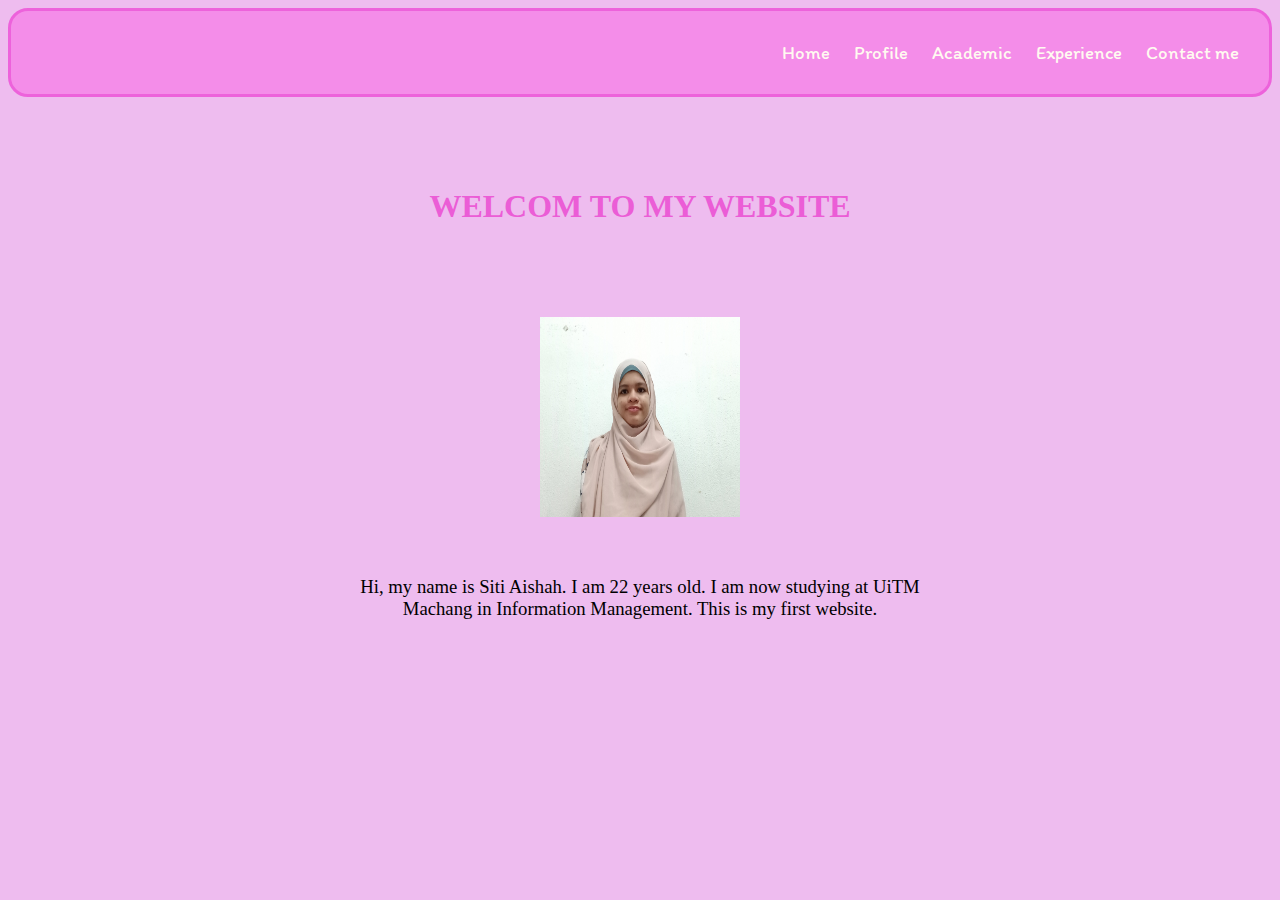
<file: index.html>
<html>
    <head>
        <title>Introduction to Web Content</title>   
        <link rel="stylesheet" href="css/style.css"> 
        <style>
            p
                {
                    color:cornflowerblue;
                }

                
            img 
                {
                    display: block;
                    margin-left: auto;
                    margin-right: auto;
                    padding-top: 70px;
                }

        </style>
    </head>    

<body>
    
<div class="header">
    <a href="index.html">Home</a>
        <a href="profile.html">Profile</a>
        <a href="academic.html">Academic</a>
        <a href="experience.html">Experience</a>
        <a href="contact.html">Contact me</a>
</div>
    <h1 style="text-align: center; padding-top: 70px">WELCOM TO MY WEBSITE</h1> 
    
    <img src="images/profile-page.jpg" width="200px" height="200px"></img>
    <h3 style="text-align:center; padding-left: 25%; padding-right:25%; padding-top: 40px;">Hi, my name is Siti Aishah. I am 22 years old. I am now studying at UiTM Machang in Information Management. This is my first website. </h3>
    
        
    
       
   

        
       
        
    
</body>



</html>
</file>
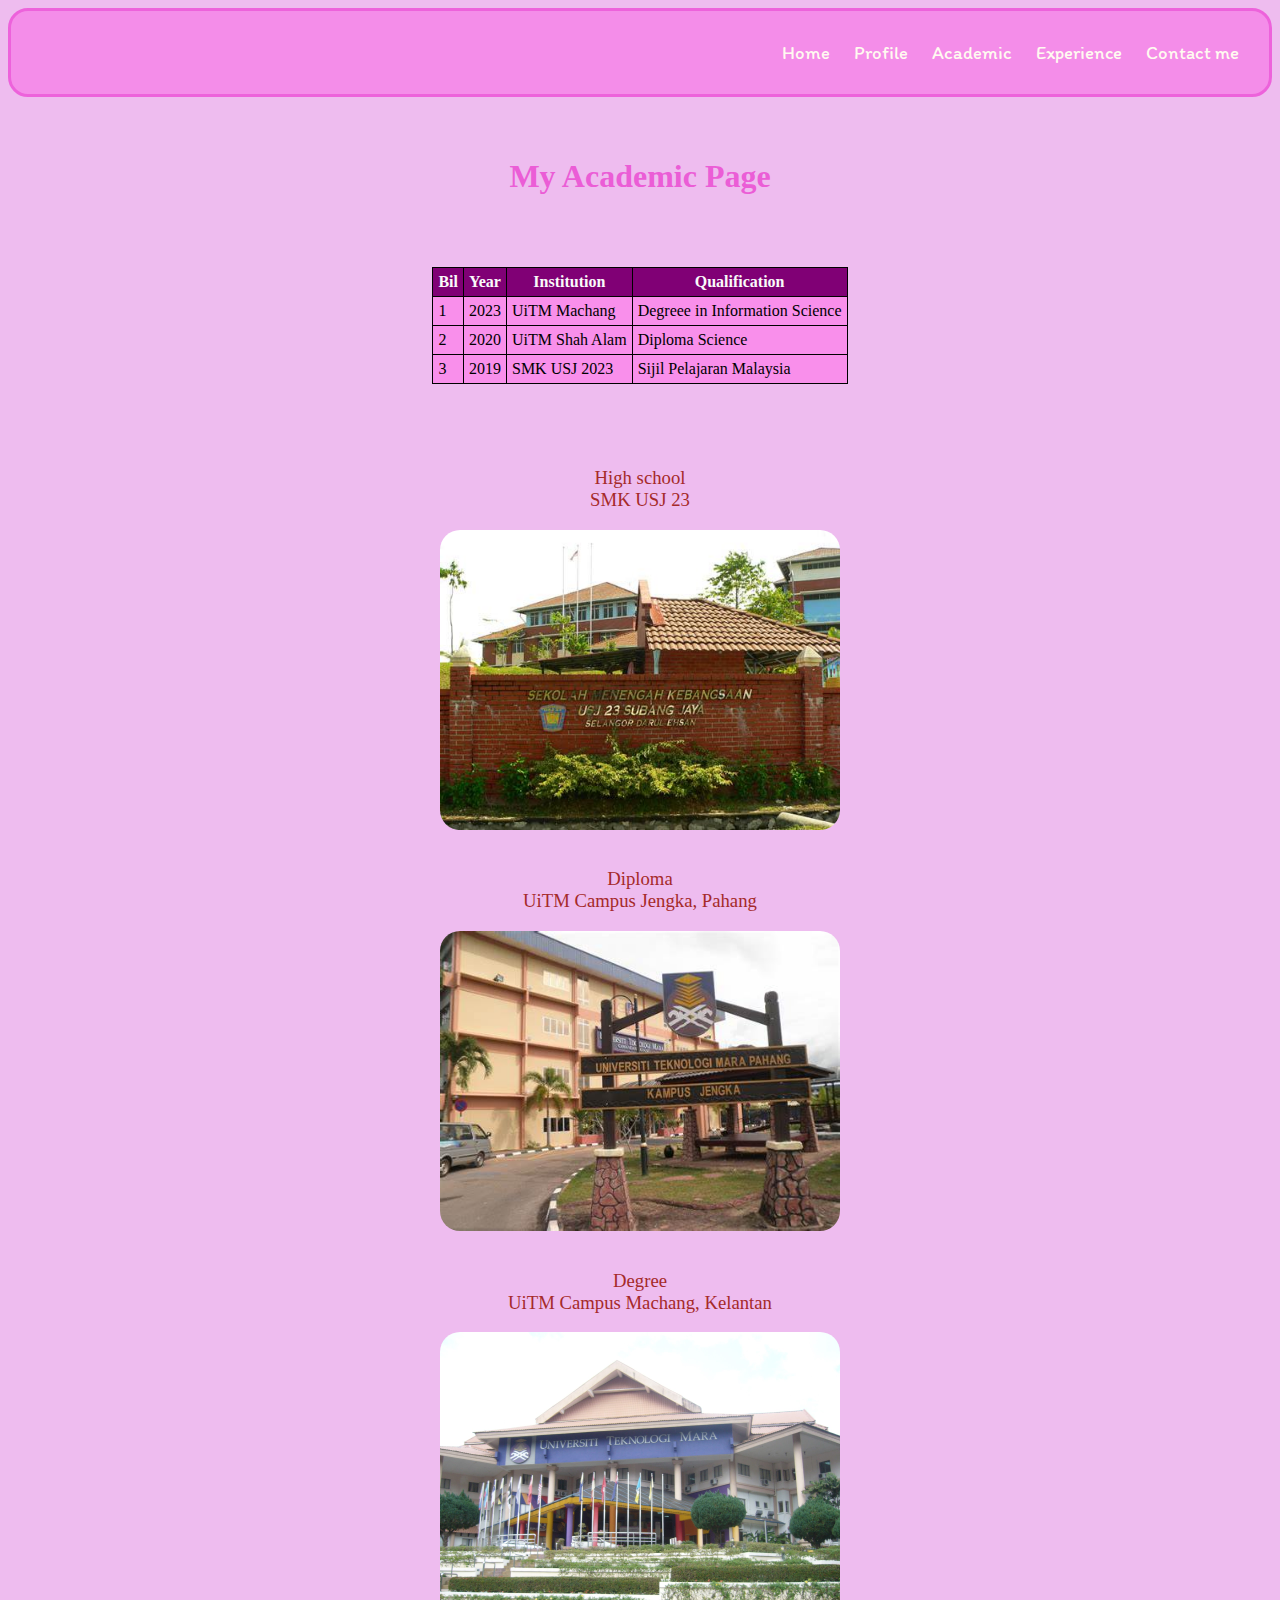
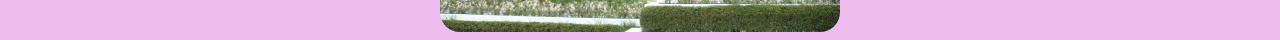
<file: academic.html>
<html> 
    <head> 
        <title>My Academic</title>
        <link rel="stylesheet" href="css/style.css"> 
        <style>
            h3
                {
                    color:brown;
                    text-align: center;
                    padding-top: 20px;
                }
                

        </style>
    </head> 


    <body>
    <div class="header">
        <a href="index.html">Home</a>
        <a href="profile.html">Profile</a>
        <a href="academic.html">Academic</a>
        <a href="experience.html">Experience</a>
        <a href="contact.html">Contact me</a>
    </div>
    <h1 align="center" style="padding-top: 40px;">My Academic Page</h1>

    <div align="center" class="content" >
            
        <table>
            <tr>
                <th>Bil</th>
                <th>Year</th>
                <th>Institution</th>
                <th>Qualification</th>
                
            </tr>
            <tr>
                <td>1</td>
                <td>2023</td>
                <td>UiTM Machang</td>
                <td>Degreee in Information Science</td>
                
            <tr>
                <td>2</td>
                <td>2020</td>
                <td>UiTM Shah Alam</td>
                <td>Diploma Science</td>
                
            </tr>
            <tr>
                <td>3</td>
                <td>2019</td>
                <td>SMK USJ 2023</td>
                <td>Sijil Pelajaran Malaysia</td>
                
            </tr>
            </table>
        
    </div>


        <h3>High school<br>SMK USJ 23</h3> 
        <img src="images/high-school.jpg" width="400px" height="300px" style="border-radius: 20px;" class="center"></img>
            </div>
        <h3>Diploma<br> UiTM Campus Jengka, Pahang</h3>
        <img src="images/uitm-jengka.jpg" width="400px" height="300px" style="border-radius: 20px;" class="center"></img>
        <h3 >Degree<br> UiTM Campus Machang, Kelantan</h3>
        <img src="images/uitm-machang.jpg" width="400px" height="300px" style="border-radius: 20px;" class="center"></img>

       
</body>   

 </html>
</file>
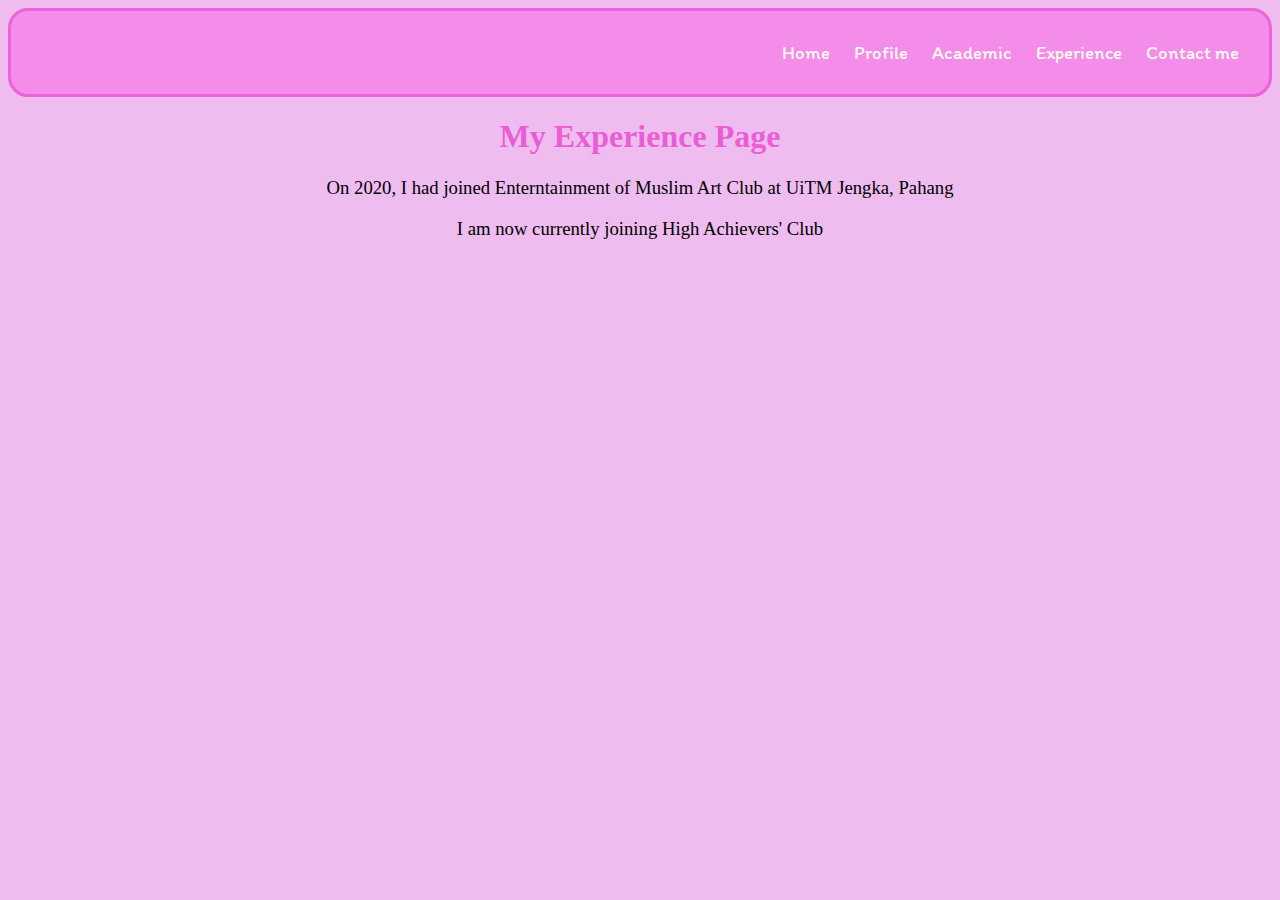
<file: experience.html>
<html>
    <head>
        <title>My Experience</title>
        <link rel="stylesheet" href="css/style.css"> 
        
    </head>

<body>
    <div class="header">
        <a href="index.html">Home</a>
        <a href="profile.html">Profile</a>
        <a href="academic.html">Academic</a>
        <a href="experience.html">Experience</a>
        <a href="contact.html">Contact me</a>
    </div>

    <h1 align="center">My Experience Page</h1>
    
    <h3 align="center"> On 2020, I had joined Enterntainment of Muslim Art Club at UiTM Jengka, Pahang</h3>

    <h3 align="center">I am now currently joining High Achievers' Club</h3>

    
    
</body>    
</html>
</file>
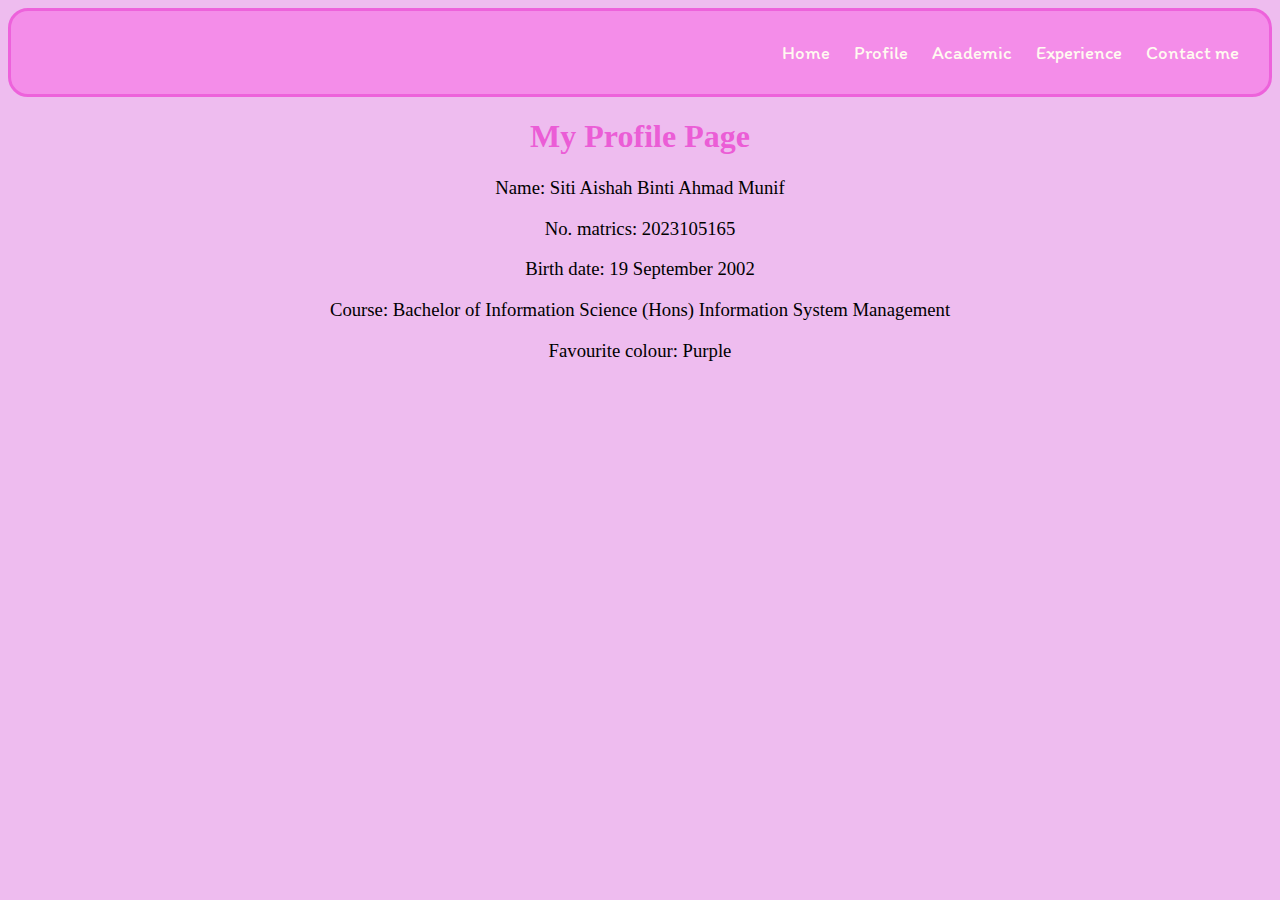
<file: profile.html>
<html>
    <head>
        <title>My Profile</title>
        <link rel="stylesheet" href="css/style.css"> 
        <style>
            p
                {
                    color:cornflowerblue;
                }

            h1
                {
                    text-align: center;
                }

            h3
                {
                    text-align: center;
                }
                
        

        </style>
    </head>

<body>
    <div class="header">
        <a href="index.html">Home</a>
        <a href="profile.html">Profile</a>
        <a href="academic.html">Academic</a>
        <a href="experience.html">Experience</a>
        <a href="contact.html">Contact me</a>
    </div>
    <h1>My Profile Page</h1>

    <h3>Name: Siti Aishah Binti Ahmad Munif</h3>

    <h3>No. matrics: 2023105165</h3>

    <h3>Birth date: 19 September 2002</h3>

    <h3>Course: Bachelor of Information Science (Hons) Information System Management</h3>

    <h3>Favourite colour: Purple</h3>

    

    

</body>    
</html>
</file>
<file: css/style.css>
@import url('https://fonts.googleapis.com/css2?family=Itim&family=Noto+Sans+Display:wght@100;200&display=swap');


h1  
    {
        color:rgb(235, 93, 214);
        font-family: "Dancing Script", cursive;
        font-optical-sizing: auto;
        font-weight: weight;
        font-style: normal;
    }
p 
    {
        color:crimson;
    }
 h3
    {
        font-family: "Salsa", cursive;
        font-weight: 400;
        font-style: normal;
        font-style: bold;
    }

.header
    {
        background-color: rgb(244, 141, 233);
        padding: 30px;
        border-radius: 20px;
        border: 3px solid rgb(237, 98, 219);
        text-align:right;
        
    }

body
    {
        background-color: rgb(238, 188, 239);
    }


a
    {
        color:floralwhite;
        text-decoration: none;
        margin-left: 20px;
        font-family: 'Itim', cursive;
        font-size: 14pt;
    }

a:hover
    {
        color: rgb(225, 89, 123);
    }

.slider
    {
        background-color: blueviolet;
        width: 100%;
        height: 500px;
        float: left;
    }

.kotak1
    {
        background-color: chartreuse;
        width: 25%;
        height: 300px;
        float: left;
    }

    .kotak2
        {
            background-color: aqua;
            width: 25%;
            height: 300px;
            float: left;
        }

    .kotak3
        {
            background-color: rgb(106, 0, 255);
            width: 25%;
            height: 300px;
            float: left;
        }

    .kotak4
        {
            background-color: rgb(227, 234, 29);
            width: 25%;
            height: 300px;
            float: left;
        }

    .content
        {
            width: 100%;
            height:200px;
            float: left;
            padding-top: 50px;
        }

    table,tr,td,th
        {
            border: 1px solid black;
            border-collapse: collapse;
            padding: 5px;
        }

    th
        {
            background-color: rgb(128, 0, 117);
            color:rgb(250, 250, 250);
        }

    tr
        {
            background-color: rgb(249, 143, 235);
        }

    tr:nth-child(even)
        {
            background-color: rgb(249, 143, 235);
        }

    tr:hover
        {
            background-color: rgb(255, 47, 109);
        }

    .center 
        {
            display: block;
            margin-left: auto;
            margin-right: auto;
            
        }
</file>
